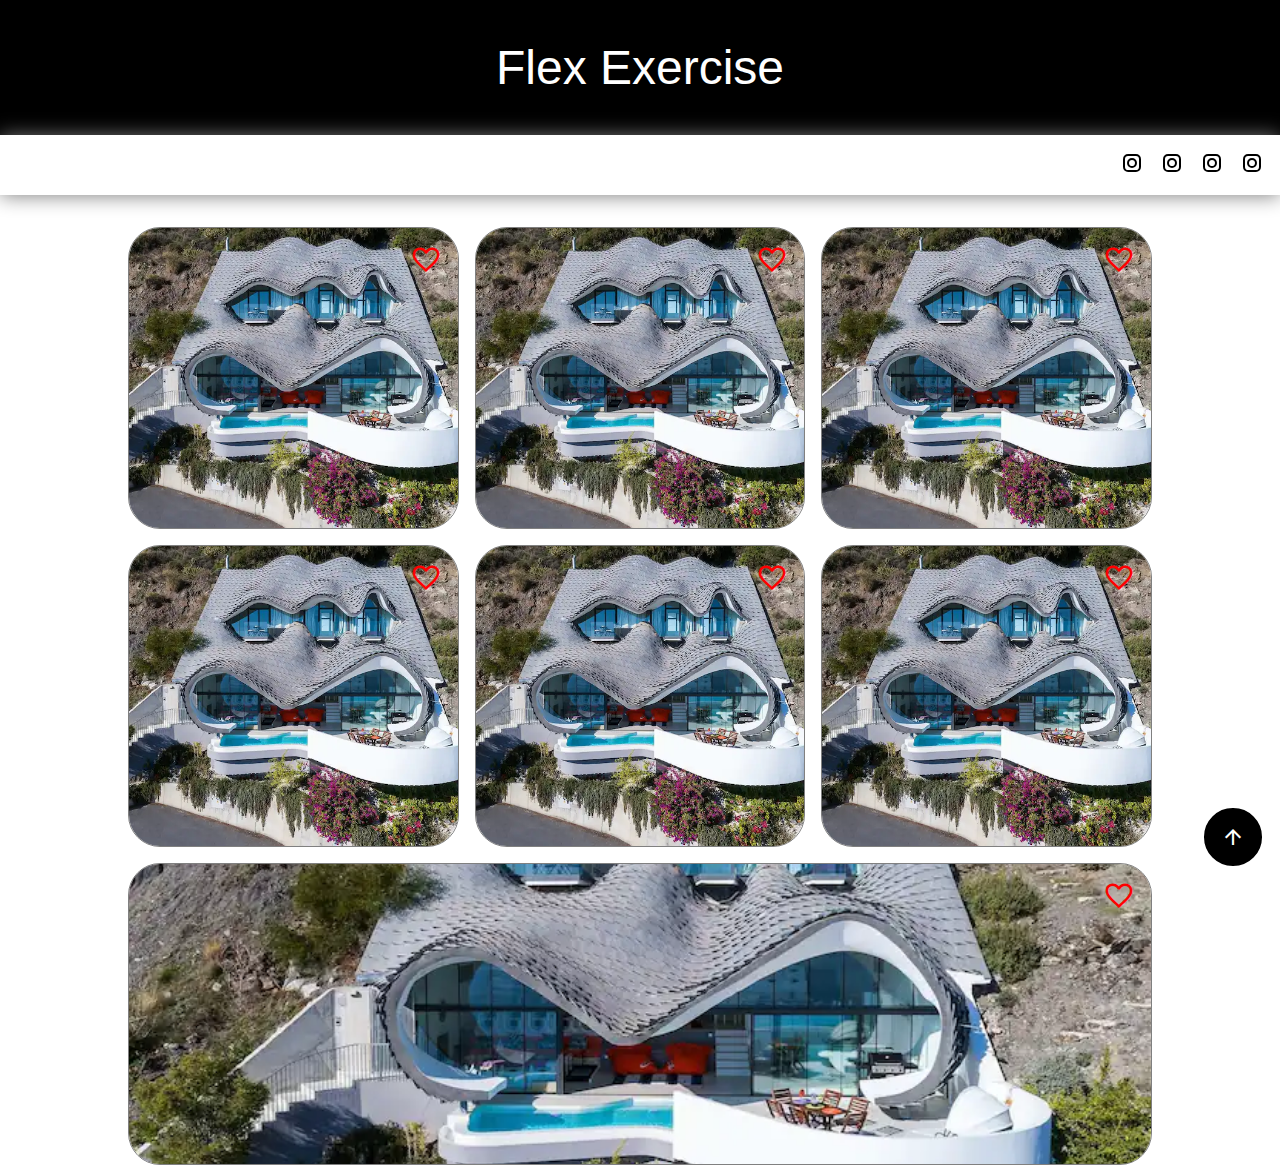
<file: Flex-Exercise/index.html>
<!DOCTYPE html>
<html lang="en">
<head>
    <meta charset="UTF-8">
    <meta name="viewport" content="width=device-width, initial-scale=1.0">
    <title>CSS Exercise | Flex layout</title>
    <link rel="stylesheet" href="./style.css">
    <link rel="stylesheet" href="https://fonts.googleapis.com/css2?family=Material+Symbols+Outlined:opsz,wght,FILL,GRAD@20..48,100..700,0..1,-50..200" />
</head>
<body>
    <header>
        <div class="logo">Flex Exercise</div>
    </header>
    <div class="social">
        <ul>
            <li>
                <span class="material-symbols-outlined">nest_protect</span>
            </li>
            <li>
                <span class="material-symbols-outlined">nest_protect</span>
            </li>
            <li>
                <span class="material-symbols-outlined">nest_protect</span>
            </li>
            <li>
                <span class="material-symbols-outlined">nest_protect</span>
            </li>
        </ul>
    </div>
    <div class="container">
        <div>
            <img src="./home1.webp" alt="">
            <span class="material-symbols-outlined">favorite</span>
        </div>
        <div>
            <img src="./home1.webp" alt="">
            <span class="material-symbols-outlined">favorite</span>
        </div>
        <div>
            <img src="./home1.webp" alt="">
            <span class="material-symbols-outlined">favorite</span>
        </div>
        <div>
            <img src="./home1.webp" alt="">
            <span class="material-symbols-outlined">favorite</span>
        </div>
        <div>
            <img src="./home1.webp" alt="">
            <span class="material-symbols-outlined">favorite</span>
        </div>
        <div>
            <img src="./home1.webp" alt="">
            <span class="material-symbols-outlined">favorite</span>
        </div>
        <div>
            <img src="./home1.webp" alt="">
            <span class="material-symbols-outlined">favorite</span>
        </div>
    </div>
    <div class="btn__up">
        <span class="material-symbols-outlined">
            arrow_upward
            </span>
    </div>
</body>
</html>
</file>
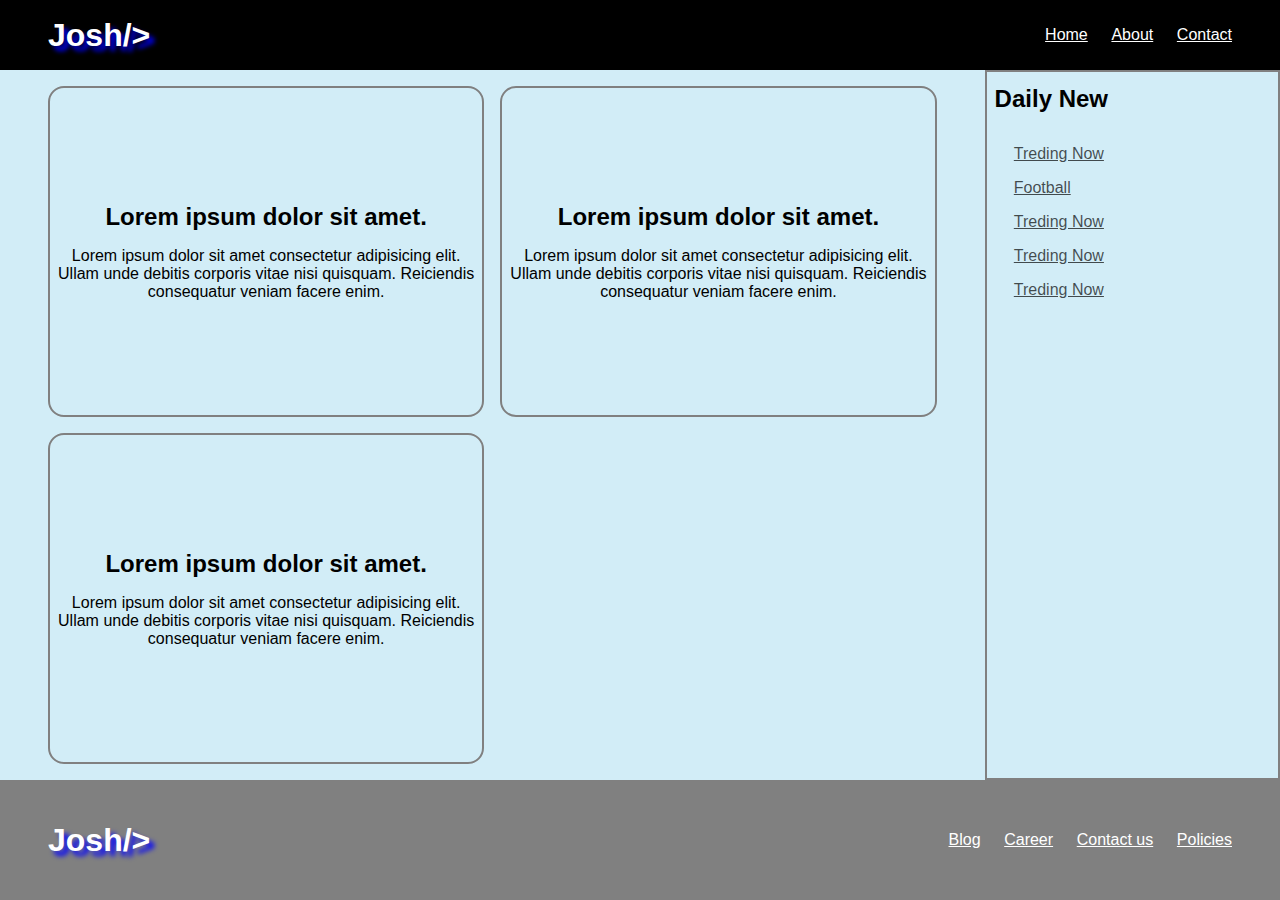
<file: src/index.html>
<!DOCTYPE html>
<html lang="en">
<head>
    <meta charset="UTF-8">
    <meta name="viewport" content="width=device-width, initial-scale=1.0">
    <title>CSS Grid | Exercise</title>

    <link rel="stylesheet" href="./css/style.css">
</head>
<body>
    <header class="wrapper">
        <div class="logo"> Josh/> </div>
        <nav>
          <a href="">Home</a>
          <a href="">About</a>
          <a href="">Contact</a>
        </nav>
      </header>
      <main class="wrapper">
        <section>
          <h2>Lorem ipsum dolor sit amet.</h2>
          <p>Lorem ipsum dolor sit amet consectetur adipisicing elit. Ullam unde debitis corporis vitae nisi quisquam. Reiciendis consequatur veniam facere enim.</p>
        </section>
        <section>
          <h2>Lorem ipsum dolor sit amet.</h2>
          <p>Lorem ipsum dolor sit amet consectetur adipisicing elit. Ullam unde debitis corporis vitae nisi quisquam. Reiciendis consequatur veniam facere enim.</p>
        </section>
        <section>
          <h2>Lorem ipsum dolor sit amet.</h2>
          <p>Lorem ipsum dolor sit amet consectetur adipisicing elit. Ullam unde debitis corporis vitae nisi quisquam. Reiciendis consequatur veniam facere enim.</p>
        </section>
      </main>
        <aside>
          <h2>Daily New</h2>
          <ul>
            <li><a href="#">Treding Now</a></li>
            <li><a href="#">Football </a></li>
            <li><a href="#">Treding Now</a></li>
            <li><a href="#">Treding Now</a></li>
            <li><a href="#">Treding Now</a></li>
          </ul>
        </aside>
      <footer class="wrapper">
        <div class="logo"> Josh/> </div>
        <div class="nav__footer">
          <a href="">Blog</a>
          <a href="">Career</a>
          <a href="">Contact us</a>
          <a href="">Policies</a>
        </div>
      </footer>      
</body>
</html>
</file>
<file: Flex-Exercise/style.css>
*{
    padding: 0;
    margin: 0;
}
.container {
    display: flex;
    flex-wrap: wrap;
    gap: 1rem;
    width: 80%;
    height: 100vh;
    justify-content: space-between;
    align-items: center;
    margin: 2rem auto;
}

.container > div{
    border-radius: 2rem;
    overflow: hidden;
    width: calc(100%/3.33);
    height: calc(100vh/3);
    flex-grow: 1;
    position: relative;
    border: gray solid .1rem;
}

.container > div img{
    object-fit: cover;
    width: 100%;
    height: 100%;
    /* display: none; */
    
}
.container > div span{
   z-index: 1000;
   color: red;
   font-size: 2rem;
   position: absolute;
   top: 1rem;
   right: 1rem;
    
}

header{
    height: 15vh;
    background: #000;
    color: white;
    display: flex;
    align-items: center;
    justify-content: center;
    font-size: 3rem;
    font-family: Helvetica;
    position: sticky;
    top: 0;
    z-index: 999999;
    
}

.logo {
    padding: 1rem 0;
}



.btn__up {
    border: 2px solid white;
    padding: .3rem;
    position: fixed;
    bottom: 2rem;
    right: 1rem;
    background: #000;
    color: white;
    border-radius: 50%;
    width: 3rem;
    height: 3rem;
    display: flex;
    justify-content: center;
    align-items: center;
    font-weight: bold;
    font-size: 2rem;

}

.social ul {
    display: flex;
    list-style-type: none;
    justify-content: flex-end;
    padding: 1rem;
    gap: 1rem;
    
}

.social {
    position: sticky;
    top: 6rem;
    z-index: 999999;
    background: white;
    box-shadow: 0px 1px 20px gray;
}
</file>
<file: src/css/style.css>
* {
    padding: 0;
    margin: 0;
    box-sizing:border-box;
    font-family:helvetica;
  }
  
  .wrapper{
    padding: 1rem 3rem ;
  }
  
  header, footer {
    background: #000;
    grid-area: header;
    display: flex;
    justify-content: space-between;
    align-items: center;
  }
  
  a {
    color: white;
    margin-left: 1.2rem;
    font-family: helvetica;
    underline-offset: 10px;
  }
  
  .logo {
    color: white;
    text-shadow:5px 5px 5px blue;
    font-weight:bold;
    font-size:2rem;
  }
  
  main {
    grid-area:main;
    padding:1rem 3rem;
    
  }
  
  aside {
    grid-area:aside;
    border: 2px solid gray;
    padding: .8rem .5rem;  
  }
  
  footer {
    background:grey;
    grid-area:footer;
    
  }
  body {
    display: grid;
    height: 100vh;
    background: #87CEEB60;
    grid-template-rows:70px 1fr 120px;
    grid-template-columns:1fr 1fr .6fr;
    grid-template-areas: 
      "header header header"
      "main main aside"
      "footer footer footer"
  }

  aside ul {
    list-style-type: none;
    display: flex;
    flex-direction: column;
    gap: 1rem;
    margin-top: 2rem;
    color: rgba(0, 0, 0, 0.691);
  }

  aside ul a {
    color: rgba(0, 0, 0, 0.691);
  }

  main  {
    display: grid;
    grid-template-columns: repeat(2, 1fr);
    gap: 1rem;
  }

  main section {
    border-radius: 1rem;
    border: 2px solid gray;
    padding: .5rem;
    display: flex;
    justify-content: center;
    align-items: center;
    flex-direction: column;
    gap:1rem;
  }

  main section h2 {
    text-align: center;
  }

  main section p {
    text-align: center;
  }
</file>
